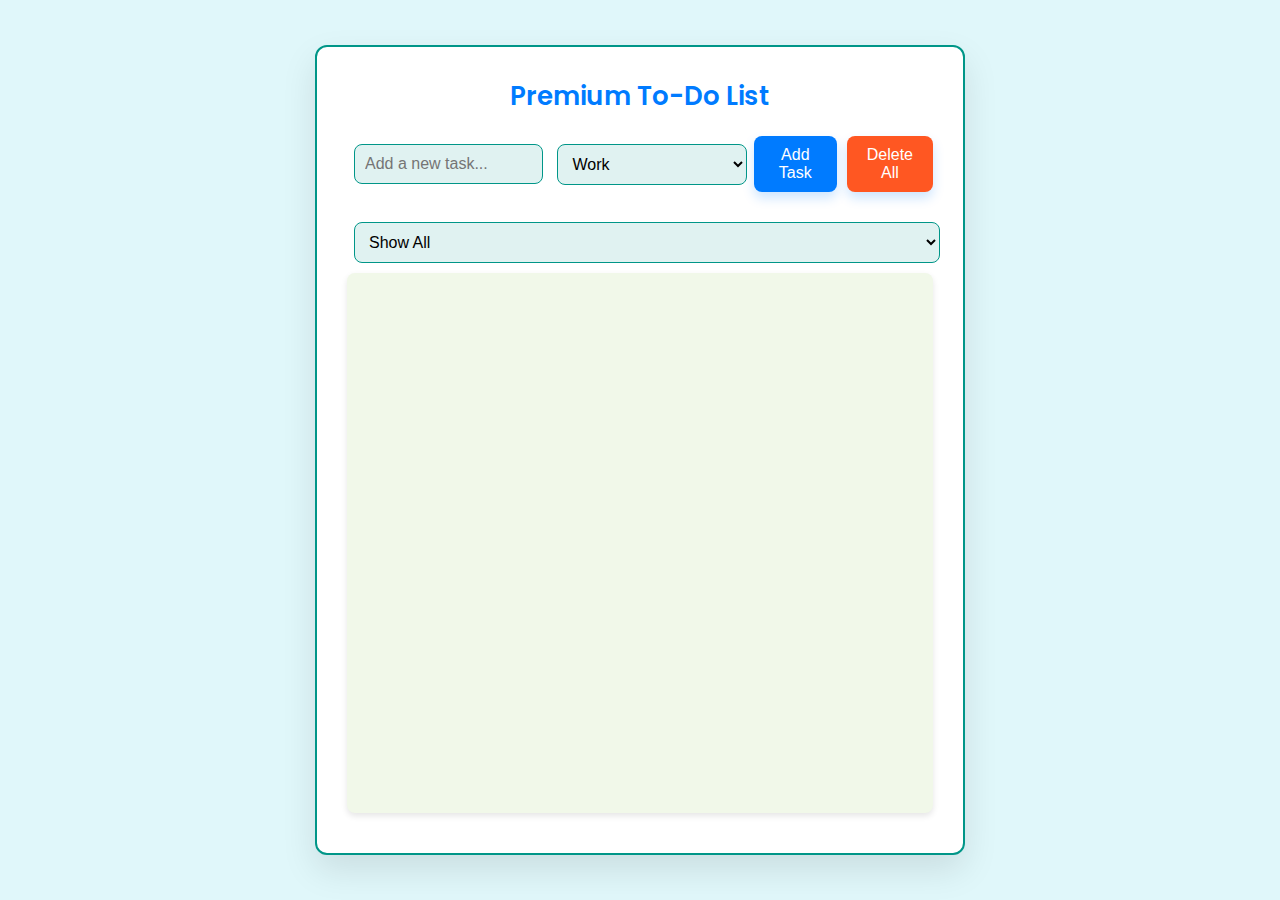
<file: index.html>
<!DOCTYPE html>
<html lang="en">
<head>
    <meta charset="UTF-8">
    <meta name="viewport" content="width=device-width, initial-scale=1.0">
    <title>Premium To-Do List</title>
    <link href="https://fonts.googleapis.com/css2?family=Poppins:wght@300;400;600&display=swap" rel="stylesheet">
    <style>
        /* Reset */
        * {
            margin: 0;
            padding: 0;
            box-sizing: border-box;
        }

        body {
            font-family: 'Poppins', sans-serif;
            background-color: #e0f7fa; /* Light cyan background */
            color: #2b2b2b; /* Deep Slate Gray for text */
            display: flex;
            justify-content: center;
            align-items: center;
            height: 100vh;
            margin: 0;
        }

        .container {
            max-width: 650px;
            background-color: #ffffff; /* White for the container */
            padding: 30px;
            border-radius: 12px;
            box-shadow: 0 15px 35px rgba(0, 0, 0, 0.1);
            display: flex;
            flex-direction: column;
            height: 90vh; /* Full height */
            border: 2px solid #009688; /* Teal border */
        }

        h1 {
            font-weight: 600;
            font-size: 26px;
            text-align: center;
            margin-bottom: 20px;
            color: #007BFF; /* Bright Blue for header */
        }

        .input-area {
            display: flex;
            justify-content: space-between;
            align-items: center;
            margin-bottom: 10px;
        }

        input[type="text"], select {
            width: calc(50% - 15px);
            padding: 10px;
            margin: 0 7px;
            font-size: 16px;
            border-radius: 8px;
            border: 1px solid #009688; /* Teal border */
            background-color: #e0f2f1; /* Light teal for input */
            transition: border-color 0.3s ease;
        }

        input[type="text"]:focus, select:focus {
            border-color: #007BFF; /* Bright Blue focus */
            outline: none;
        }

        button {
            padding: 10px 20px;
            border-radius: 8px;
            border: none;
            font-size: 16px;
            background-color: #007BFF; /* Soft Blue for Add Task button */
            color: white;
            cursor: pointer;
            transition: background-color 0.3s ease, transform 0.2s ease;
            box-shadow: 0 6px 12px rgba(0, 123, 255, 0.2);
        }

        button:hover {
            background-color: #0056b3; /* Darker Blue on hover */
            transform: translateY(-2px);
        }

        .delete-all-button {
            background-color: #FF5722; /* Vivid Orange for delete all button */
            margin-left: 10px;
        }

        .delete-all-button:hover {
            background-color: #E64A19; /* Darker Orange on hover */
        }

        #taskList {
            list-style-type: none;
            padding: 0;
            margin: 10px 0;
            overflow-y: auto; /* Enable vertical scrolling */
            flex-grow: 1; /* Allow task list to grow and fill space */
            max-height: 60vh; /* Maximum height for the task list */
            background-color: #f1f8e9; /* Light green background for task list */
            border-radius: 8px;
            padding: 10px;
            box-shadow: 0 3px 6px rgba(0, 0, 0, 0.1);
        }

        li {
            padding: 15px;
            background-color: #ffffff; /* White for tasks */
            margin-bottom: 10px;
            display: flex;
            align-items: center;
            justify-content: space-between;
            border-radius: 8px;
            box-shadow: 0 3px 6px rgba(0, 0, 0, 0.1);
            transition: transform 0.2s ease, box-shadow 0.2s ease;
        }

        li:hover {
            transform: translateY(-3px);
            box-shadow: 0 6px 12px rgba(0, 0, 0, 0.1);
        }

        .completed {
            text-decoration: line-through;
            color: #aaa;
        }

        input[type="checkbox"] {
            margin-right: 15px;
        }

        .delete-button {
            background: none;
            border: none;
            color: #FF5722; /* Vivid Orange for delete icon */
            font-size: 20px;
            cursor: pointer;
            transition: transform 0.2s ease;
        }

        .delete-button:hover {
            color: #E64A19; /* Darker Orange on hover */
            transform: rotate(90deg);
        }

        #categoryFilter {
            margin-top: 20px;
            padding: 10px;
            width: 100%;
            border-radius: 8px;
            border: 1px solid #009688; /* Teal border for filter */
            background-color: #e0f2f1; /* Light teal for filter */
            transition: border-color 0.3s ease;
        }

        #categoryFilter:focus {
            border-color: #007BFF; /* Bright Blue focus */
            outline: none;
        }
    </style>
</head>
<body>
    <div class="container">
        <h1>Premium To-Do List</h1>
        
        <div class="input-area">
            <input type="text" id="taskInput" placeholder="Add a new task...">
            <select id="categorySelect">
                <option value="Work">Work</option>
                <option value="Personal">Personal</option>
                <option value="Shopping">Shopping</option>
                <option value="Others">Others</option>
            </select>
            <button id="addTaskButton">Add Task</button>
            <button id="deleteAllButton" class="delete-all-button">Delete All</button>
        </div>

        <select id="categoryFilter">
            <option value="all">Show All</option>
            <option value="Work">Work</option>
            <option value="Personal">Personal</option>
            <option value="Shopping">Shopping</option>
            <option value="Others">Others</option>
        </select>

        <ul id="taskList"></ul>
    </div>

    <script>
        document.getElementById('addTaskButton').addEventListener('click', addTask);
        document.getElementById('deleteAllButton').addEventListener('click', deleteAllTasks);
        document.getElementById('taskInput').addEventListener('keypress', function(event) {
            if (event.key === 'Enter') {
                addTask();
            }
        });
        document.getElementById('categoryFilter').addEventListener('change', filterTasks);

        function addTask() {
            const taskInput = document.getElementById('taskInput');
            const taskText = taskInput.value.trim();
            const categorySelect = document.getElementById('categorySelect');
            const category = categorySelect.value;

            if (taskText === '') {
                alert('Please enter a task.');
                return;
            }

            const li = document.createElement('li');
            li.dataset.category = category;

            const checkbox = document.createElement('input');
            checkbox.type = 'checkbox';
            checkbox.addEventListener('change', function() {
                if (checkbox.checked) {
                    li.classList.add('completed');
                } else {
                    li.classList.remove('completed');
                }
            });

            const textNode = document.createTextNode(taskText);
            const deleteButton = document.createElement('button');
            deleteButton.innerHTML = '&times;';
            deleteButton.className = 'delete-button';
            deleteButton.onclick = function() {
                li.remove();
            };

            li.appendChild(checkbox);
            li.appendChild(textNode);
            li.appendChild(deleteButton);
            document.getElementById('taskList').appendChild(li);
            taskInput.value = '';
        }

        function deleteAllTasks() {
            const taskList = document.getElementById('taskList');
            taskList.innerHTML = '';
        }

        function filterTasks() {
            const selectedCategory = document.getElementById('categoryFilter').value;
            const tasks = document.querySelectorAll('#taskList li');

            tasks.forEach(task => {
                if (selectedCategory === 'all' || task.dataset.category === selectedCategory) {
                    task.style.display = 'flex';
                } else {
                    task.style.display = 'none';
                }
            });
        }
    </script>
</body>
</html>
</file>
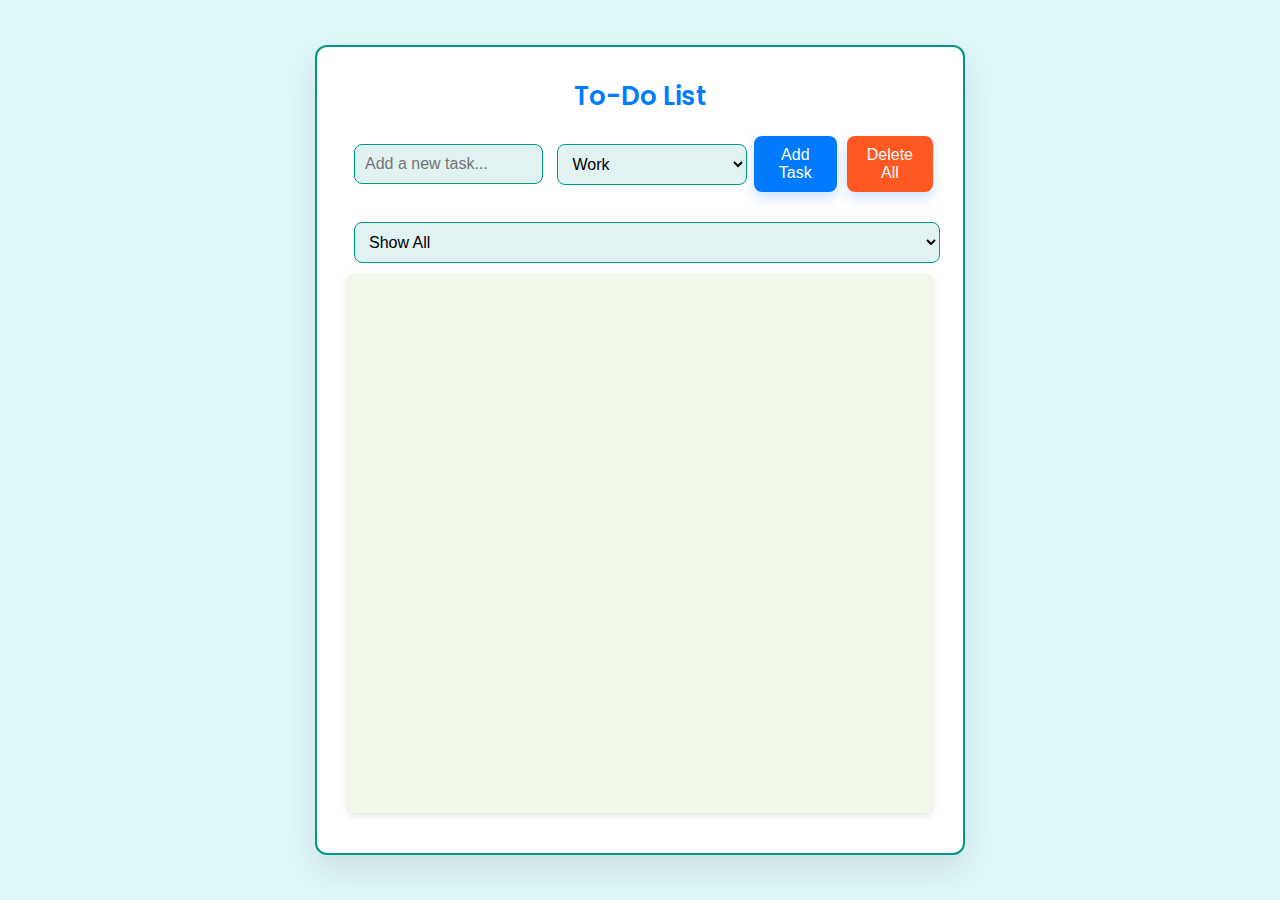
<file: intex.html>
<!DOCTYPE html>
<html lang="en">
<head>
    <meta charset="UTF-8">
    <meta name="viewport" content="width=device-width, initial-scale=1.0">
    <title>To-Do List</title>
    <link href="https://fonts.googleapis.com/css2?family=Poppins:wght@300;400;600&display=swap" rel="stylesheet">
    <link rel="stylesheet" href="style.css"> <!-- Link to CSS file -->
</head>
<body>
    <div class="container">
        <h1>To-Do List</h1>
        
        <div class="input-area">
            <input type="text" id="taskInput" placeholder="Add a new task...">
            <select id="categorySelect">
                <option value="Work">Work</option>
                <option value="Personal">Personal</option>
                <option value="Shopping">Shopping</option>
                <option value="Others">Others</option>
            </select>
            <button id="addTaskButton">Add Task</button>
            <button id="deleteAllButton" class="delete-all-button">Delete All</button>
        </div>

        <select id="categoryFilter">
            <option value="all">Show All</option>
            <option value="Work">Work</option>
            <option value="Personal">Personal</option>
            <option value="Shopping">Shopping</option>
            <option value="Others">Others</option>
        </select>

        <ul id="taskList"></ul>
    </div>

    <script src="script.js"></script> <!-- Link to JS file -->
</body>
</html>
</file>
<file: style.css>
/* Reset */
* {
    margin: 0;
    padding: 0;
    box-sizing: border-box;
}

body {
    font-family: 'Poppins', sans-serif;
    background-color: #e0f7fa; /* Light cyan background */
    color: #2b2b2b; /* Deep Slate Gray for text */
    display: flex;
    justify-content: center;
    align-items: center;
    height: 100vh;
    margin: 0;
}

.container {
    max-width: 650px;
    background-color: #ffffff; /* White for the container */
    padding: 30px;
    border-radius: 12px;
    box-shadow: 0 15px 35px rgba(0, 0, 0, 0.1);
    display: flex;
    flex-direction: column;
    height: 90vh; /* Full height */
    border: 2px solid #009688; /* Teal border */
}

h1 {
    font-weight: 600;
    font-size: 26px;
    text-align: center;
    margin-bottom: 20px;
    color: #007BFF; /* Bright Blue for header */
}

.input-area {
    display: flex;
    justify-content: space-between;
    align-items: center;
    margin-bottom: 10px;
}

input[type="text"], select {
    width: calc(50% - 15px);
    padding: 10px;
    margin: 0 7px;
    font-size: 16px;
    border-radius: 8px;
    border: 1px solid #009688; /* Teal border */
    background-color: #e0f2f1; /* Light teal for input */
    transition: border-color 0.3s ease;
}

input[type="text"]:focus, select:focus {
    border-color: #007BFF; /* Bright Blue focus */
    outline: none;
}

button {
    padding: 10px 20px;
    border-radius: 8px;
    border: none;
    font-size: 16px;
    background-color: #007BFF; /* Soft Blue for Add Task button */
    color: white;
    cursor: pointer;
    transition: background-color 0.3s ease, transform 0.2s ease;
    box-shadow: 0 6px 12px rgba(0, 123, 255, 0.2);
}

button:hover {
    background-color: #0056b3; /* Darker Blue on hover */
    transform: translateY(-2px);
}

.delete-all-button {
    background-color: #FF5722; /* Vivid Orange for delete all button */
    margin-left: 10px;
}

.delete-all-button:hover {
    background-color: #E64A19; /* Darker Orange on hover */
}

#taskList {
    list-style-type: none;
    padding: 0;
    margin: 10px 0;
    overflow-y: auto; /* Enable vertical scrolling */
    flex-grow: 1; /* Allow task list to grow and fill space */
    max-height: 60vh; /* Maximum height for the task list */
    background-color: #f1f8e9; /* Light green background for task list */
    border-radius: 8px;
    padding: 10px;
    box-shadow: 0 3px 6px rgba(0, 0, 0, 0.1);
}

li {
    padding: 15px;
    background-color: #ffffff; /* White for tasks */
    margin-bottom: 10px;
    display: flex;
    align-items: center;
    justify-content: space-between;
    border-radius: 8px;
    box-shadow: 0 3px 6px rgba(0, 0, 0, 0.1);
    transition: transform 0.2s ease, box-shadow 0.2s ease;
}

li:hover {
    transform: translateY(-3px);
    box-shadow: 0 6px 12px rgba(0, 0, 0, 0.1);
}

.completed {
    text-decoration: line-through;
    color: #aaa;
}

input[type="checkbox"] {
    margin-right: 15px;
}

.delete-button {
    background: none;
    border: none;
    color: #FF5722; /* Vivid Orange for delete icon */
    font-size: 20px;
    cursor: pointer;
    transition: transform 0.2s ease;
}

.delete-button:hover {
    color: #E64A19; /* Darker Orange on hover */
    transform: rotate(90deg);
}

#categoryFilter {
    margin-top: 20px;
    padding: 10px;
    width: 100%;
    border-radius: 8px;
    border: 1px solid #009688; /* Teal border for filter */
    background-color: #e0f2f1; /* Light teal for filter */
    transition: border-color 0.3s ease;
}

#categoryFilter:focus {
    border-color: #007BFF; /* Bright Blue focus */
    outline: none;
}
</file>
